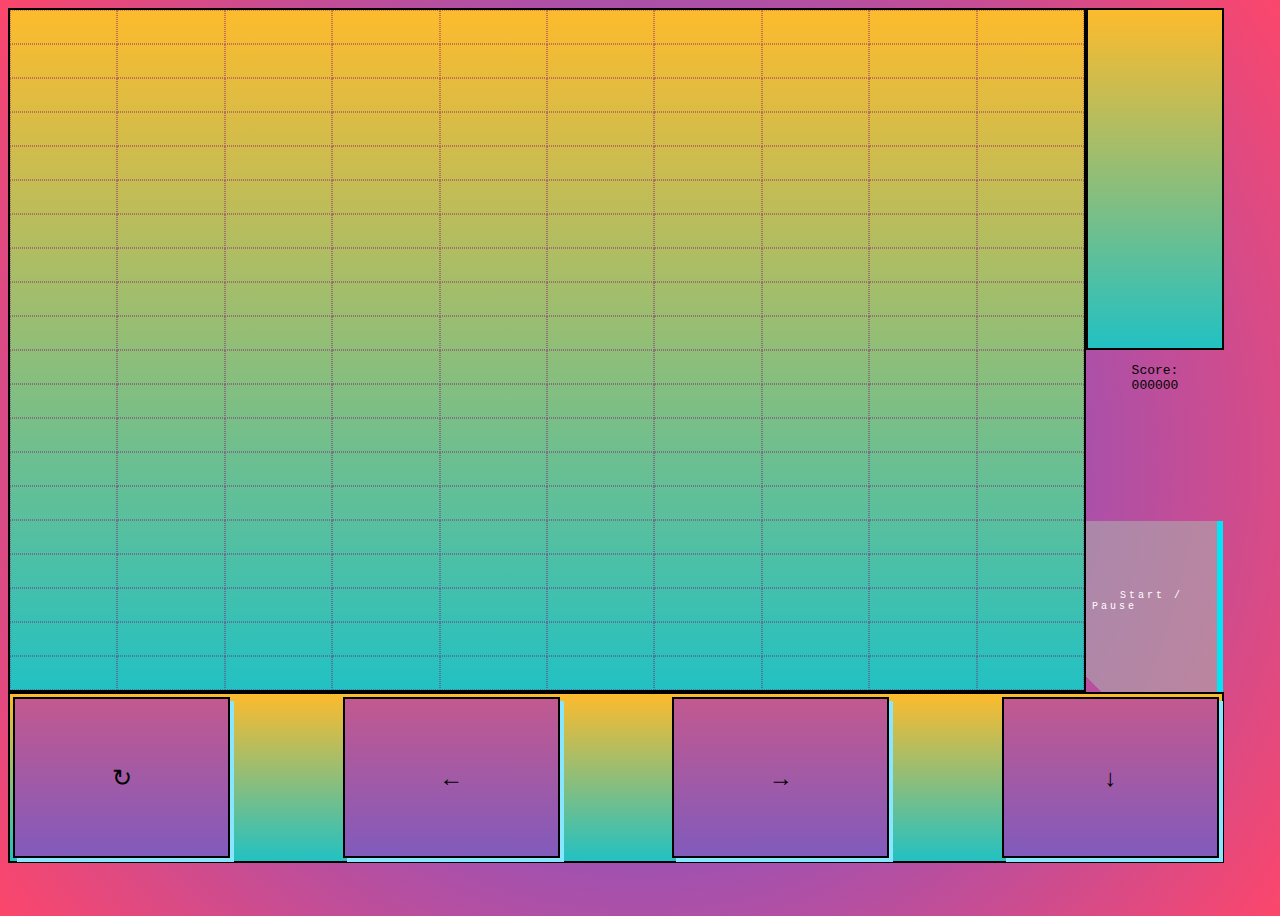
<file: index.html>
<!DOCTYPE html>
<html lang="en" dir=ltr>
   
    <head>
        <meta http-equiv="Content-Type" content="text/html" charset="UTF-8" />
          <meta name="viewport" content="width=device-width">
        <script src="app.js" charset="utf-8"></script>
        <link rel="stylesheet" href="style.css">
        
        <title>Basic Tetris</title>
        <link
        rel="stylesheet"
        href="https://cdnjs.cloudflare.com/ajax/libs/animate.css/4.1.1/animate.min.css"
        />
        
    </head>
    <body>

       
        <div class="container">
            <div class='grid'>
                <div></div>
                <div></div>
                <div></div>
                <div></div>
                <div></div>
                <div></div>
                <div></div>
                <div></div>
                <div></div>
                <div></div>
                <div></div>
                <div></div>
                <div></div>
                <div></div>
                <div></div>
                <div></div>
                <div></div>
                <div></div>
                <div></div>
                <div></div>
                <div></div>
                <div></div>
                <div></div>
                <div></div>
                <div></div>
                <div></div>
                <div></div>
                <div></div>
                <div></div>
                <div></div>
                <div></div>
                <div></div>
                <div></div>
                <div></div>
                <div></div>
                <div></div>
                <div></div>
                <div></div>
                <div></div>
                <div></div>
                <div></div>
                <div></div>
                <div></div>
                <div></div>
                <div></div>
                <div></div>
                <div></div>
                <div></div>
                <div></div>
                <div></div>
                <div></div>
                <div></div>
                <div></div>
                <div></div>
                <div></div>
                <div></div>
                <div></div>
                <div></div>
                <div></div>
                <div></div>
                <div></div>
                <div></div>
                <div></div>
                <div></div>
                <div></div>
                <div></div>
                <div></div>
                <div></div>
                <div></div>
                <div></div>
                <div></div>
                <div></div>
                <div></div>
                <div></div>
                <div></div>
                <div></div>
                <div></div>
                <div></div>
                <div></div>
                <div></div>
                <div></div>
                <div></div>
                <div></div>
                <div></div>
                <div></div>
                <div></div>
                <div></div>
                <div></div>
                <div></div>
                <div></div>
                <div></div>
                <div></div>
                <div></div>
                <div></div>
                <div></div>
                <div></div>
                <div></div>
                <div></div>
                <div></div>
                <div></div>
                <div></div>
                <div></div>
                <div></div>
                <div></div>
                <div></div>
                <div></div>
                <div></div>
                <div></div>
                <div></div>
                <div></div>
                <div></div>
                <div></div>
                <div></div>
                <div></div>
                <div></div>
                <div></div>
                <div></div>
                <div></div>
                <div></div>
                <div></div>
                <div></div>
                <div></div>
                <div></div>
                <div></div>
                <div></div>
                <div></div>
                <div></div>
                <div></div>
                <div></div>
                <div></div>
                <div></div>
                <div></div>
                <div></div>
                <div></div>
                <div></div>
                <div></div>
                <div></div>
                <div></div>
                <div></div>
                <div></div>
                <div></div>
                <div></div>
                <div></div>
                <div></div>
                <div></div>
                <div></div>
                <div></div>
                <div></div>
                <div></div>
                <div></div>
                <div></div>
                <div></div>
                <div></div>
                <div></div>
                <div></div>
                <div></div>
                <div></div>
                <div></div>
                <div></div>
                <div></div>
                <div></div>
                <div></div>
                <div></div>
                <div></div>
                <div></div>
                <div></div>
                <div></div>
                <div></div>
                <div></div>
                <div></div>
                <div></div>
                <div></div>
                <div></div>
                <div></div>
                <div></div>
                <div></div>
                <div></div>
                <div></div>
                <div></div>
                <div></div>
                <div></div>
                <div></div>
                <div></div>
                <div></div>
                <div></div>
                <div></div>
                <div></div>
                <div></div>
                <div></div>
                <div></div>
                <div></div>
                <div></div>
                <div></div>
                <div></div>
                <div></div>
                <div></div>
                <div></div>
                <div></div>
                <div></div>
                <div></div>
                <div class="taken startingCube" ></div>
                <div class="taken startingCube" ></div>
                <div class="taken startingCube"></div>
                <div class="taken startingCube"></div>
                <div class="taken startingCube"></div>
                <div class="taken startingCube"></div>
                <div class="taken startingCube"></div>
                <div class="taken startingCube"></div>
                <div class="taken startingCube"></div>
                <div class="taken startingCube"></div>
            </div>

            <div class="mini-grid">
                <div></div>
                <div></div>
                <div></div>
                <div></div>
                <div></div>
                <div></div>
                <div></div>
                <div></div>
                <div></div>
                <div></div>
                <div></div>
                <div></div>
                <div></div>
                <div></div>
                <div></div>
                <div></div>
            </div>

            <div class="button-div">
                <button id='start-button' class='button-49' role='button'>Start /<br/>Pause</button>
            </div> 
           


            <div class="score-div">
                <p>Score: <br/><span id='score'>000000</span></p>
            </div>

            <div class="controls">
                <button id="rotate">&#8635;</button> 
                <button id="left">&larr;</button>
                <button id="right">&rarr;</button>
                <button id="down">&darr;</button>
                   
            </div>

            <!-- <div class="game-title">
                <p>Tetris by Bryant</p>
            </div>
           -->
            
            
        </div>    
    </body>
</html>
</file>
<file: style.css>
body {
  background: rgb(63,94,251);
  background: radial-gradient(circle, rgba(63,94,251,1) 0%, rgba(252,70,107,1) 100%);
  width: 100vw;
  height: 100vh;
  overflow: hidden;
  
  
}
.container {
  width: 95%;
  height: 95%;
  display: grid;
  grid-template-columns: 3fr 3fr 3fr 1fr;
  grid-template-rows: repeat(5, 5fr);
  grid-template-areas: 
  "gamebox gamebox gamebox minigamebox"
  "gamebox gamebox gamebox minigamebox"
  "gamebox gamebox gamebox score"
  "gamebox gamebox gamebox button"
  "controls controls controls controls";
  
  
  
}


.grid {
  /* grid-column-start: 1;
  grid-column-end: 2;
  grid-row-start: 1;
  grid-row-end: 3; */
  grid-area: gamebox;

  /* width: 90%;
  height: 70%; */
  /* width: 200px; 
  height: 400px; */
  /* display: flex;
  flex-wrap: wrap; */
  background: rgb(34,193,195);
  background: linear-gradient(0deg, rgba(34,193,195,1) 0%, rgba(253,187,45,1) 100%);
  border: 2px solid;
  display: grid;
  grid-template-columns: repeat(10, 1fr);

  
}

/* .grid div {
    height: 18px;
    width: 18px;
    border: 1px rgba(134, 12, 114, 0.418) dotted;
} */

.grid div {
 
  border: 1px rgba(134, 12, 114, 0.418) dotted;
}


 .startingCube {
  display: none;
}


.tetromino {
  background-color: blue;
  box-shadow: 2px 2px 8px black;
  border-radius: 5px;
  opacity: 0.7;
}

.mini-grid {

  grid-area: minigamebox;
  
  display: grid;
  grid-template-columns: repeat(4, 1fr);
  background: rgb(34,193,195);
  background: linear-gradient(0deg, rgba(34,193,195,1) 0%, rgba(253,187,45,1) 100%);
  border: 2px solid;
  
}

.mini-grid div {
 
}


  
  /* CSS */
  .button-49,
  .button-49:after {
    width: 95%;
    height: 100%;
    
    font-size: 10px;
    font-family: monospace;
    background: linear-gradient(45deg, transparent 5%, #acaaac9c 5%);
    border: 0;
    color: #fff;
    letter-spacing: 3px;
    box-shadow: 6px 0px 0px #00E6F6;
    outline: transparent;
    
    user-select: none;
    -webkit-user-select: none;
    touch-action: manipulation;
  }
  
  .button-49:after {
    --slice-0: inset(50% 50% 50% 50%);
    --slice-1: inset(80% -6px 0 0);
    --slice-2: inset(50% -6px 30% 0);
    --slice-3: inset(10% -6px 85% 0);
    --slice-4: inset(40% -6px 43% 0);
    --slice-5: inset(80% -6px 5% 0);
    
    content: 'ALTERNATE TEXT';
    
    
    background: linear-gradient(45deg, transparent 3%, #00E6F6 3%, #00E6F6 5%, #FF013C 5%);
    text-shadow: -3px -3px 0px #F8F005, 3px 3px 0px #00E6F6;
    clip-path: var(--slice-0);
  }
  
  .button-49:hover:after {
    animation: 1s glitch;
    animation-timing-function: steps(2, end);
  }
  
  @keyframes glitch {
    0% {
      clip-path: var(--slice-1);
      transform: translate(-20px, -10px);
    }
    10% {
      clip-path: var(--slice-3);
      transform: translate(10px, 10px);
    }
    20% {
      clip-path: var(--slice-1);
      transform: translate(-10px, 10px);
    }
    30% {
      clip-path: var(--slice-3);
      transform: translate(0px, 5px);
    }
    40% {
      clip-path: var(--slice-2);
      transform: translate(-5px, 0px);
    }
    50% {
      clip-path: var(--slice-3);
      transform: translate(5px, 0px);
    }
    60% {
      clip-path: var(--slice-4);
      transform: translate(5px, 10px);
    }
    70% {
      clip-path: var(--slice-2);
      transform: translate(-10px, 10px);
    }
    80% {
      clip-path: var(--slice-5);
      transform: translate(20px, -10px);
    }
    90% {
      clip-path: var(--slice-1);
      transform: translate(-10px, 0px);
    }
    100% {
      clip-path: var(--slice-1);
      transform: translate(0);
    }
  }
  
  


#start-button:hover {
  box-shadow: rgba(44,187,99,.35) 0 -25px 18px -14px inset,rgba(44,187,99,.25) 0 1px 2px,rgba(44,187,99,.25) 0 2px 4px,rgba(44,187,99,.25) 0 4px 8px,rgba(44,187,99,.25) 0 8px 16px,rgba(44,187,99,.25) 0 16px 32px;
  transform: scale(1.05) rotate(-1deg);
}

h3 {
  font-family: monospace;
  font-size: 30px;
}
.controls {
  grid-area: controls;
  display: flex;
  justify-content: space-between;
  border: 2px black solid;
  padding: 3px;
  
  font-family: monospace;
  font-size: 14px; /*22px*/
  /* width: 200px; 
  height: 50px;  */
  background: rgb(34,193,195);
  background: linear-gradient(0deg, rgba(34,193,195,1) 0%, rgba(253,187,45,1) 100%);
 
}
.controls button {
  background:rgba(170, 44, 187, 0.685);
  width: 18%;
  padding: 2px;
  border: 2px solid black;
  font-size: 24px;
  box-shadow: 4px 4px rgb(134, 231, 255)
}
.controls button:hover {
  background: rgba(119, 2, 134, 0.685);
  
}

.controls button:active {
  transform: translate(4px);
  box-shadow: 0 1px rgb(211, 250, 255);
}

.controls h4 {
  text-align: center;
  color:aqua;
  font-size: 17px;
}

h1 {
  text-align: center;
  font-family: monospace;
  color: wheat;
  box-shadow: 0px 10px 8px black;
  border-radius: 5px;
  text-shadow: 0px 4px black;
  opacity: 0.7;
}

.directions {
  /* width: 80%;
  font-size: 10px; */
}

h2 {
  font-family: monospace;
  text-align: center;
}
.score-div {
  
  grid-area: score;
 
  
  
}
.score-div p {
  font-family: monospace;
  font-size: 100%;
  text-align: center;
  
 
}

.button-div {
  /* width: 70px;
  height: 50px;
   */
  grid-area: button;
}
.game-title p{
  font-family: monospace;

}
</file>
